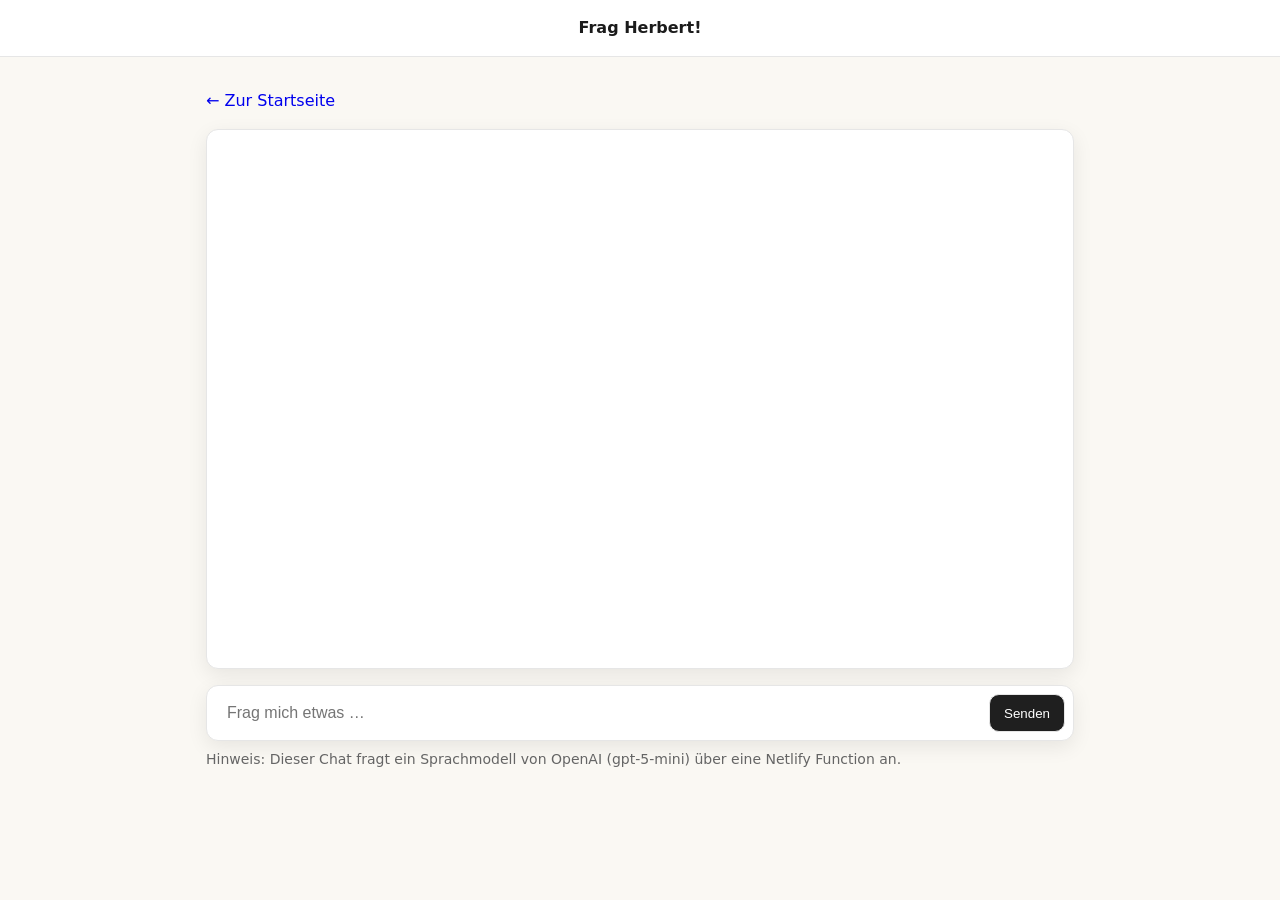
<file: frag-herbert.html>
<!doctype html>
<html lang="de">
<head>
  <meta charset="utf-8" />
  <meta name="viewport" content="width=device-width, initial-scale=1" />
  <title>Frag Herbert!</title>
  <style>
    :root {
      --bg: #faf8f3;
      --text: #1b1b1b;
      --beige: #f2eadf;
      --white: #ffffff;
      --border: #e6e6e6;
      --accent: #1f1f1f;
      --radius: 12px;
      --shadow: 0 6px 20px rgba(0,0,0,0.08);
    }
    * { box-sizing: border-box; }
    body { margin: 0; background: var(--bg); color: var(--text); font: 16px/1.5 system-ui, -apple-system, Segoe UI, Roboto, Arial, sans-serif; }
    header { position: sticky; top:0; background: #fff; border-bottom:1px solid var(--border); padding:16px; text-align:center; font-weight:600; z-index:10; }
    main { max-width: 900px; margin: 24px auto; padding: 0 16px; }
    a.back { display:inline-block; margin: 8px 0 16px; text-decoration: none; }
    .chat { display:flex; flex-direction:column; gap:12px; background:#fff; padding:16px; border:1px solid var(--border); border-radius:var(--radius); box-shadow:var(--shadow); min-height:60vh; }
    .msg { max-width: 75%; padding:10px 12px; border-radius:12px; box-shadow:0 2px 10px rgba(0,0,0,0.04); border:1px solid var(--border); white-space:pre-wrap; }
    .msg.user { align-self:flex-end; background: var(--white); }
    .msg.bot { align-self:flex-start; background: var(--beige); }
    .composer { position: sticky; bottom:0; margin-top:16px; display:flex; gap:8px; background:#fff; border:1px solid var(--border); border-radius:var(--radius); padding:8px; box-shadow:var(--shadow); }
    .composer input { flex:1; border:none; outline:none; font-size:16px; padding:10px 12px; background:transparent; }
    .composer button { border:1px solid var(--border); background: var(--accent); color:#fff; padding:10px 14px; border-radius:10px; cursor:pointer; }
    .hint { font-size:14px; color:#666; margin-top:8px; }
  </style>
</head>
<body>
  <header>Frag Herbert!</header>
  <main>
    <a class="back" href="./">← Zur Startseite</a>

    <div id="chat" class="chat" aria-live="polite" aria-label="Chatverlauf"></div>

    <div class="composer" role="form" aria-label="Nachricht senden">
      <input id="message" type="text" placeholder="Frag mich etwas …" autocomplete="off" />
      <button id="send">Senden</button>
    </div>
    <p class="hint">Hinweis: Dieser Chat fragt ein Sprachmodell von OpenAI (gpt-5-mini) über eine Netlify Function an.</p>
  </main>

  <script>
    const chat = document.getElementById("chat");
    const input = document.getElementById("message");
    const sendBtn = document.getElementById("send");

    function addMsg(text, who) {
      const el = document.createElement("div");
      el.className = "msg " + who;
      el.textContent = text;
      chat.appendChild(el);
      chat.scrollTop = chat.scrollHeight;
    }

    async function send() {
      const text = input.value.trim();
      if (!text) return;
      addMsg(text, "user");
      input.value = "";
      try {
        const res = await fetch("/.netlify/functions/herbert", {
          method: "POST",
          headers: { "Content-Type": "application/json" },
          body: JSON.stringify({ message: text })
        });
        const data = await res.json();
        if (data.reply) addMsg(data.reply, "bot");
        else addMsg("Fehler: Keine Antwort erhalten.", "bot");
      } catch (e) {
        addMsg("Fehler beim Senden. Prüfe Internet oder Server.", "bot");
      }
    }

    sendBtn.addEventListener("click", send);
    input.addEventListener("keydown", (e) => { if (e.key === "Enter") send(); });
  </script>
</body>
</html>
</file>
